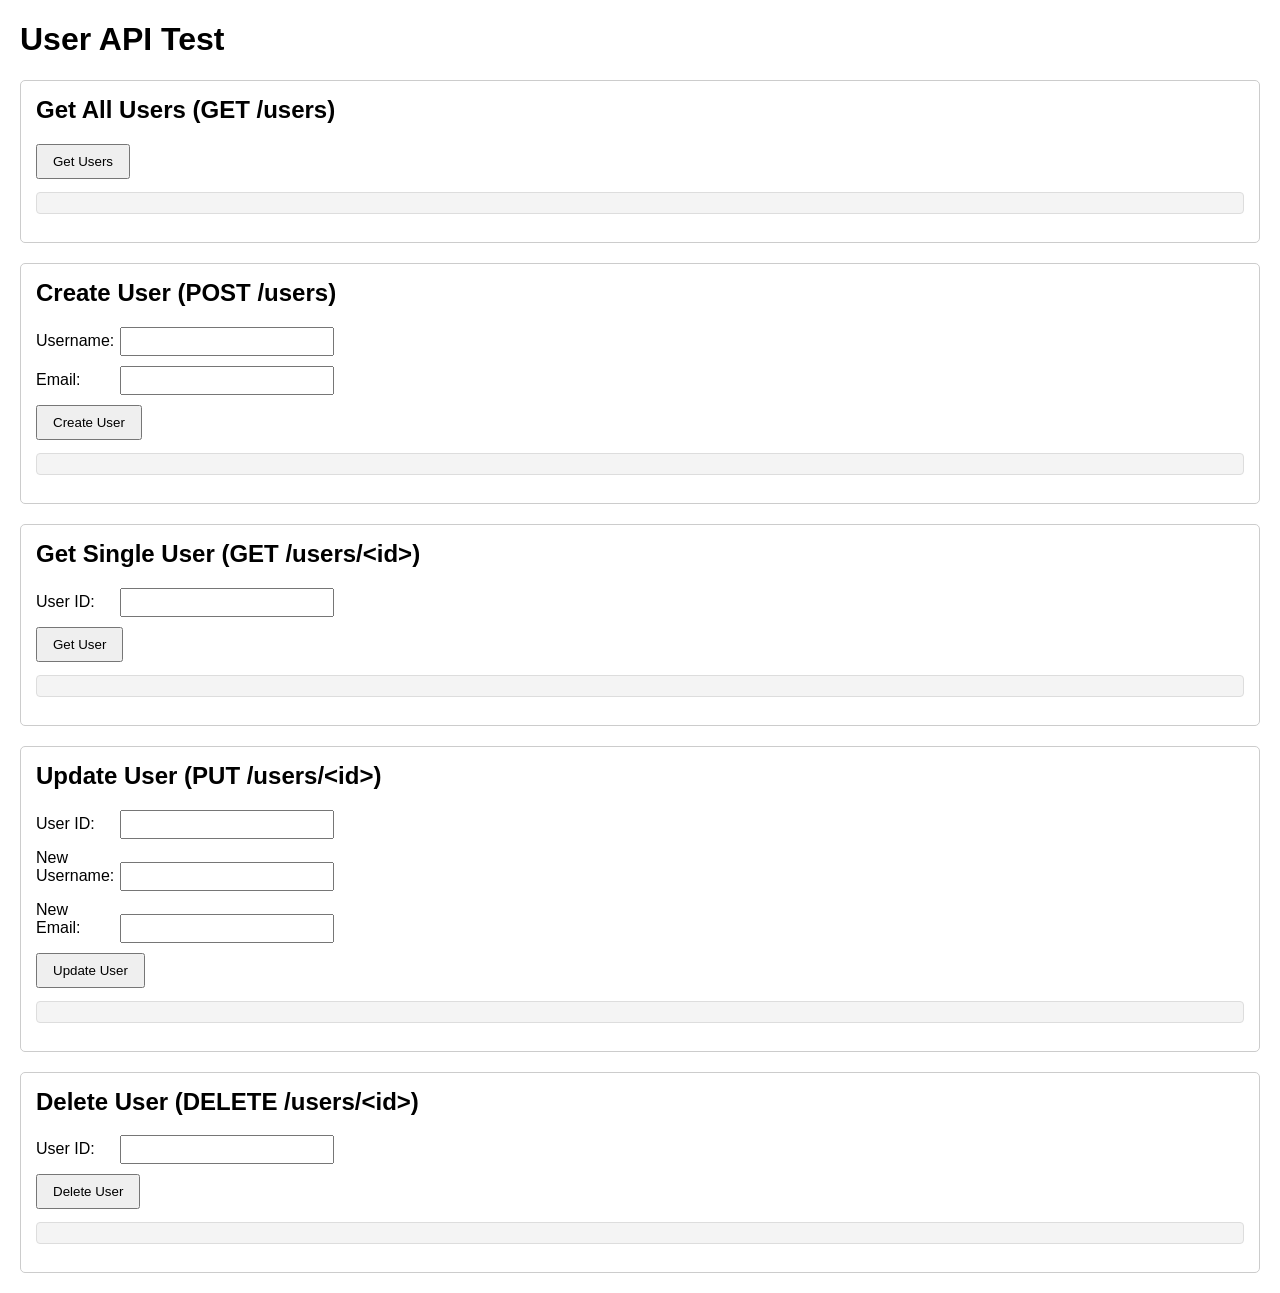
<file: index.html>
<!DOCTYPE html>
<html lang="en">
<head>
    <meta charset="UTF-8">
    <meta name="viewport" content="width=device-width, initial-scale=1.0">
    <title>cafe_management</title>
    <style>
        body { font-family: sans-serif; margin: 20px; }
        .section { margin-bottom: 20px; padding: 15px; border: 1px solid #ccc; border-radius: 5px; }
        h2 { margin-top: 0; }
        label { display: inline-block; width: 80px; margin-bottom: 5px; }
        input[type="text"], input[type="email"], input[type="number"] { margin-bottom: 10px; padding: 5px; width: 200px; }
        button { padding: 8px 15px; margin-right: 10px; cursor: pointer; }
        pre { background-color: #f4f4f4; padding: 10px; border: 1px solid #ddd; border-radius: 4px; white-space: pre-wrap; word-wrap: break-word; }
    </style>
</head>
<body>
    <h1>User API Test</h1>

    <!-- Get All Users -->
    <div class="section">
        <h2>Get All Users (GET /users)</h2>
        <button onclick="getUsers()">Get Users</button>
        <pre id="get-users-result"></pre>
    </div>

    <!-- Create User -->
    <div class="section">
        <h2>Create User (POST /users)</h2>
        <label for="create-username">Username:</label>
        <input type="text" id="create-username" name="username"><br>
        <label for="create-email">Email:</label>
        <input type="email" id="create-email" name="email"><br>
        <button onclick="createUser()">Create User</button>
        <pre id="create-user-result"></pre>
    </div>

    <!-- Get Single User -->
    <div class="section">
        <h2>Get Single User (GET /users/&lt;id&gt;)</h2>
        <label for="get-user-id">User ID:</label>
        <input type="number" id="get-user-id" name="user_id"><br>
        <button onclick="getUser()">Get User</button>
        <pre id="get-user-result"></pre>
    </div>

    <!-- Update User -->
    <div class="section">
        <h2>Update User (PUT /users/&lt;id&gt;)</h2>
        <label for="update-user-id">User ID:</label>
        <input type="number" id="update-user-id" name="user_id"><br>
        <label for="update-username">New Username:</label>
        <input type="text" id="update-username" name="username"><br>
        <label for="update-email">New Email:</label>
        <input type="email" id="update-email" name="email"><br>
        <button onclick="updateUser()">Update User</button>
        <pre id="update-user-result"></pre>
    </div>

    <!-- Delete User -->
    <div class="section">
        <h2>Delete User (DELETE /users/&lt;id&gt;)</h2>
        <label for="delete-user-id">User ID:</label>
        <input type="number" id="delete-user-id" name="user_id"><br>
        <button onclick="deleteUser()">Delete User</button>
        <pre id="delete-user-result"></pre>
    </div>

    <script>
        const API_BASE_URL = '/api/users';

        // Helper function to display results
        function displayResult(elementId, data) {
            document.getElementById(elementId).textContent = JSON.stringify(data, null, 2);
        }

        // Helper function to display errors
        function displayError(elementId, error) {
            document.getElementById(elementId).textContent = `Error: ${error.message || error}`;
        }

        // GET /users
        async function getUsers() {
            const resultElementId = 'get-users-result';
            try {
                const response = await fetch(API_BASE_URL);
                if (!response.ok) throw new Error(`HTTP error! status: ${response.status}`);
                const data = await response.json();
                displayResult(resultElementId, data);
            } catch (error) {
                displayError(resultElementId, error);
            }
        }

        // POST /users
        async function createUser() {
            const resultElementId = 'create-user-result';
            const username = document.getElementById('create-username').value;
            const email = document.getElementById('create-email').value;
            if (!username || !email) {
                displayError(resultElementId, 'Username and email cannot be empty');
                return;
            }
            try {
                const response = await fetch(API_BASE_URL, {
                    method: 'POST',
                    headers: { 'Content-Type': 'application/json' },
                    body: JSON.stringify({ username, email })
                });
                const data = await response.json();
                if (!response.ok) throw new Error(data.message || `HTTP error! status: ${response.status}`);
                displayResult(resultElementId, data);
                // 清空输入框
                document.getElementById('create-username').value = '';
                document.getElementById('create-email').value = '';
            } catch (error) {
                displayError(resultElementId, error);
            }
        }

        // GET /users/<id>
        async function getUser() {
            const resultElementId = 'get-user-result';
            const userId = document.getElementById('get-user-id').value;
            if (!userId) {
                displayError(resultElementId, 'User ID cannot be empty');
                return;
            }
            try {
                const response = await fetch(`${API_BASE_URL}/${userId}`);
                 if (response.status === 404) throw new Error('User not found');
                if (!response.ok) throw new Error(`HTTP error! status: ${response.status}`);
                const data = await response.json();
                displayResult(resultElementId, data);
            } catch (error) {
                displayError(resultElementId, error);
            }
        }

        // PUT /users/<id>
        async function updateUser() {
            const resultElementId = 'update-user-result';
            const userId = document.getElementById('update-user-id').value;
            const username = document.getElementById('update-username').value;
            const email = document.getElementById('update-email').value;
            if (!userId) {
                displayError(resultElementId, 'User ID cannot be empty');
                return;
            }
            const updateData = {};
            if (username) updateData.username = username;
            if (email) updateData.email = email;
            if (Object.keys(updateData).length === 0) {
                 displayError(resultElementId, 'Please enter a username or email to update');
                 return;
            }

            try {
                const response = await fetch(`${API_BASE_URL}/${userId}`, {
                    method: 'PUT',
                    headers: { 'Content-Type': 'application/json' },
                    body: JSON.stringify(updateData)
                });
                if (response.status === 404) throw new Error('User not found');
                const data = await response.json();
                 if (!response.ok) throw new Error(data.message || `HTTP error! status: ${response.status}`);
                displayResult(resultElementId, data);
                 // Clear input fields
                document.getElementById('update-username').value = '';
                document.getElementById('update-email').value = '';
            } catch (error) {
                displayError(resultElementId, error);
            }
        }

        // DELETE /users/<id>
        async function deleteUser() {
            const resultElementId = 'delete-user-result';
            const userId = document.getElementById('delete-user-id').value;
            if (!userId) {
                displayError(resultElementId, 'User ID cannot be empty');
                return;
            }
            try {
                const response = await fetch(`${API_BASE_URL}/${userId}`, {
                    method: 'DELETE'
                });
                if (response.status === 404) throw new Error('User not found');
                if (!response.ok && response.status !== 204) throw new Error(`HTTP error! status: ${response.status}`); // Allow 204
                // 204 No Content indicates success
                if (response.status === 204) {
                     displayResult(resultElementId, { message: `User ID ${userId} has been successfully deleted` });
                } else {
                     // Try to read potential error message even on success-like status if not 204
                     const data = await response.text();
                     displayResult(resultElementId, data || { message: `Deletion successful, status code: ${response.status}` });
                }
                 // Clear input field
                document.getElementById('delete-user-id').value = '';
            } catch (error) {
                displayError(resultElementId, error);
            }
        }
    </script>
</body>
</html>
</file>
